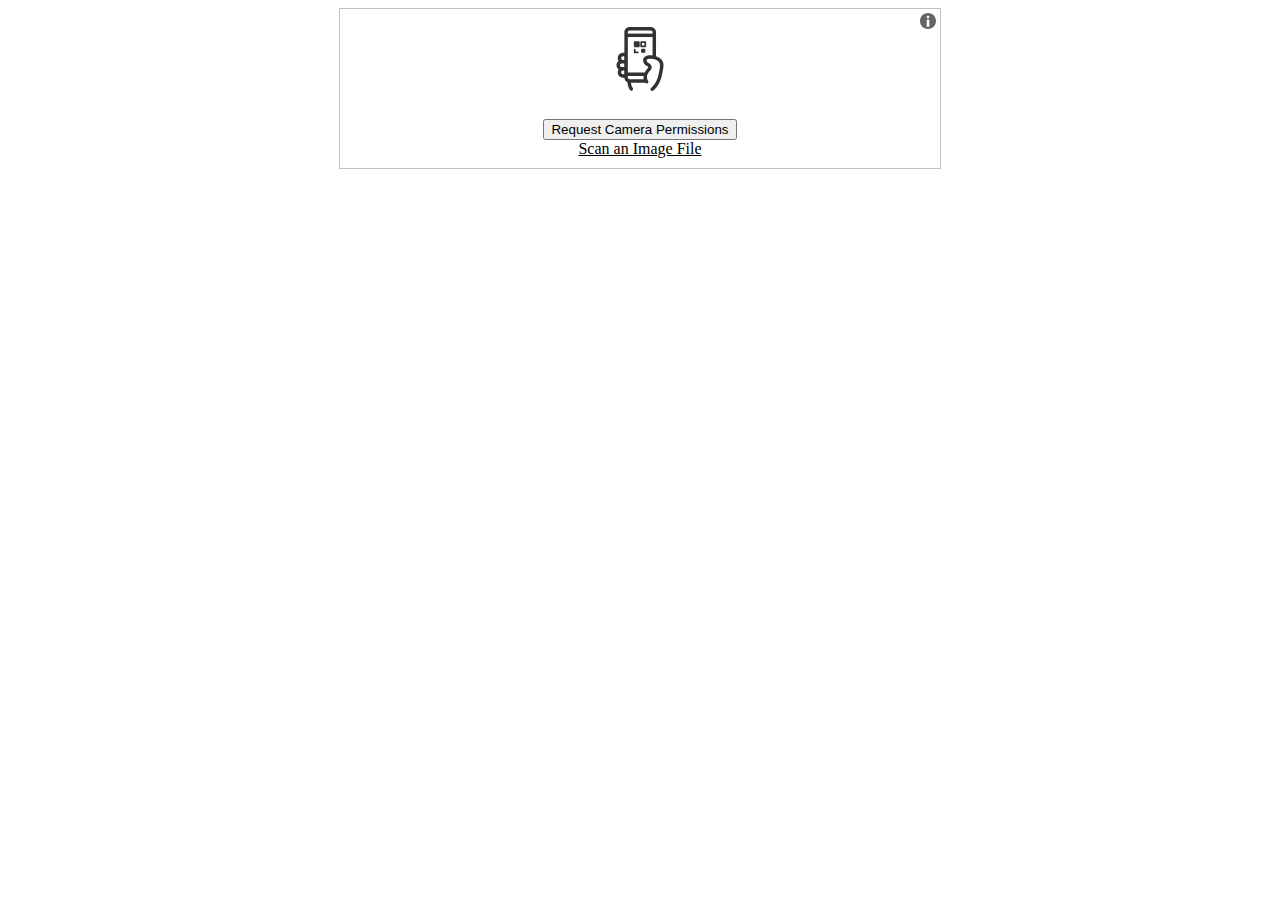
<file: static/qrcode/index.html>
<!DOCTYPE html>
<html lang="en">
<head>
    <meta charset="UTF-8">
    <meta name="viewport" content="width=device-width, initial-scale=1.0">
    <title>Document</title>
    <script src="./node_modules/html5-qrcode/html5-qrcode.min.js"></script>
    <script src="https://code.jquery.com/jquery-3.6.4.min.js"></script>


    <style>
        main{
            display: flex;
            justify-content: center;
            align-items: center;
        }
        #reader{
            width: 600px;
        }
        #result{
            text-align: center;
            font-size: 1.5rem;
        }
    </style>

</head>
<body>


    <main>
        <div id="reader">

        </div>

        <div id="result">

        </div>
    </main>











    <script>
       const scanner =new Html5QrcodeScanner('reader', {
        qrbox:{
            width:250,
            height:250,
        },
        fps:20,
       });

       scanner.render(success,error);
       function success(result){
        
        document.getElementById('result').innerHTML=arguments=
        `<h2>success</h2>
        <p>${result}</p>
        `;
        scanner.clear();
        document.getElementById('reader').remove();

       }

       function error(err)
       {
        consloe.log(err);
       }
    </script>
    
</body>
</html>
</file>
